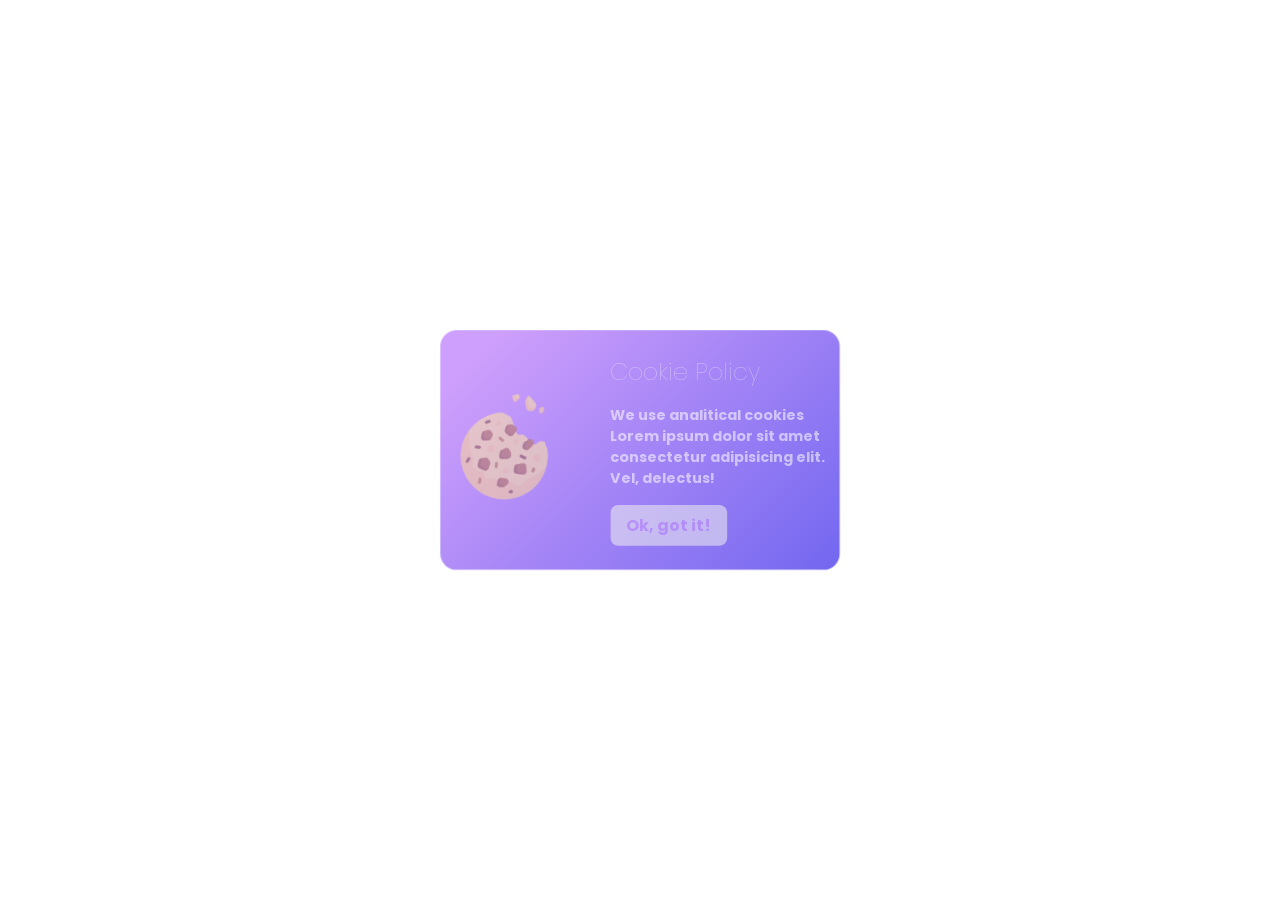
<file: index.html>
<!DOCTYPE html>
<html lang="en">
  <head>
    <meta charset="UTF-8" />
    <meta http-equiv="X-UA-Compatible" content="IE=edge" />
    <meta name="viewport" content="width=device-width, initial-scale=1.0" />
    <link rel="preconnect" href="https://fonts.googleapis.com">
    <link rel="preconnect" href="https://fonts.gstatic.com" crossorigin>
    <link href="https://fonts.googleapis.com/css2?family=Poppins:wght@300;400&display=swap" rel="stylesheet">
    <link rel="stylesheet" href="style.css" />
    <title>Cookie popup</title>
  </head>
  <body>
    <div class="cookie-container">
      <svg class="cookie" width="141" height="125" viewBox="0 0 141 125" fill="none" xmlns="http://www.w3.org/2000/svg">
        <g id="Frame 1">
        <g>
        <g id="cookies-svgrepo-com 1" clip-path="url(#clip0_3_65)">
        <g id="Group 2">
        <path id="Vector" d="M128.351 66.9333L123.359 67.9317C121.698 68.2639 120.028 67.3999 119.34 65.8518L113.993 53.8206C113.541 52.802 112.644 52.049 111.563 51.7785L108.777 51.0822C107.165 50.6793 106.035 49.2312 106.035 47.5697V28.2644C106.035 27.3623 105.698 26.4925 105.09 25.8256L98.3649 18.4457C92.3014 16.5255 85.7651 15.6689 78.9696 16.1164C52.8519 17.837 31.6942 39.0831 30.1005 65.2086C28.2411 95.6951 52.4153 121 82.5001 121C111.195 121 134.498 97.975 134.978 69.3941L130.68 67.2455C129.96 66.8851 129.14 66.7754 128.351 66.9333Z" fill="#FFE6A1"/>
        <g id="Group">
        <path id="Vector_2" d="M98.7931 104.707C98.4744 104.707 98.1604 104.689 97.8432 104.683C95.8539 106.914 92.966 108.328 89.7414 108.328C84.9918 108.328 80.9648 105.274 79.4889 101.027C72.9922 98.4561 67.1323 94.631 62.2076 89.8428C61.4625 90.0674 60.6888 90.2241 59.8705 90.2241C55.3713 90.2241 51.724 86.5767 51.724 82.0775C51.724 80.5062 52.1899 79.052 52.9606 77.8076C52.9054 77.709 52.8466 77.6132 52.7918 77.5141C47.1409 77.131 42.6724 72.4378 42.6724 66.6897C42.6724 63.302 44.2241 60.2781 46.6544 58.286C46.4241 56.2904 46.2931 54.2646 46.2931 52.2069C46.2931 41.8814 49.286 32.2606 54.4341 24.1411C39.7534 33.4492 30.0001 49.8306 30.0001 68.5001C30.0001 97.4951 53.5051 121 82.5001 121C101.17 121 117.551 111.247 126.859 96.5661C118.74 101.714 109.119 104.707 98.7931 104.707Z" fill="#FFD796"/>
        <path id="Vector_3" d="M70.7329 59.4484C73.2324 59.4484 75.2587 57.4221 75.2587 54.9225C75.2587 52.423 73.2324 50.3967 70.7329 50.3967C68.2333 50.3967 66.207 52.423 66.207 54.9225C66.207 57.4221 68.2333 59.4484 70.7329 59.4484Z" fill="#FFD796"/>
        <path id="Vector_4" d="M118.707 89.319C121.207 89.319 123.233 87.2927 123.233 84.7932C123.233 82.2936 121.207 80.2673 118.707 80.2673C116.207 80.2673 114.181 82.2936 114.181 84.7932C114.181 87.2927 116.207 89.319 118.707 89.319Z" fill="#FFD796"/>
        <path id="Vector_5" d="M77.5216 89.319C79.2712 89.319 80.6896 87.9007 80.6896 86.151C80.6896 84.4013 79.2712 82.983 77.5216 82.983C75.7719 82.983 74.3535 84.4013 74.3535 86.151C74.3535 87.9007 75.7719 89.319 77.5216 89.319Z" fill="#FFD796"/>
        <path id="Vector_6" d="M101.961 60.3534C103.711 60.3534 105.129 58.935 105.129 57.1853C105.129 55.4357 103.711 54.0173 101.961 54.0173C100.212 54.0173 98.7933 55.4357 98.7933 57.1853C98.7933 58.935 100.212 60.3534 101.961 60.3534Z" fill="#FFD796"/>
        <path id="Vector_7" d="M89.289 32.2932C91.0386 32.2932 92.457 30.8748 92.457 29.1251C92.457 27.3755 91.0386 25.9571 89.289 25.9571C87.5393 25.9571 86.1209 27.3755 86.1209 29.1251C86.1209 30.8748 87.5393 32.2932 89.289 32.2932Z" fill="#FFD796"/>
        </g>
        <g id="Group_2">
        <path id="Vector_8" d="M79.8656 62.632L77.7728 66.1202C76.5218 68.205 77.6407 70.9059 79.9993 71.4955L86.2288 73.0529C88.1688 73.5379 90.1347 72.3585 90.6195 70.4184L91.3322 67.5678C91.4763 66.9912 91.4763 66.3882 91.3322 65.8116L90.5787 62.7975C90.1101 60.9225 88.2513 59.7462 86.3561 60.1252L82.2603 60.9442C81.26 61.1446 80.3906 61.7574 79.8656 62.632Z" fill="#B97850"/>
        <path id="Vector_9" d="M90.315 85.0444L88.1323 88.6821C87.0473 90.4907 87.7314 92.8402 89.6177 93.7834L96.5662 97.2576C98.6379 98.2937 101.136 97.1444 101.698 94.8974L102.414 92.0345L103.25 88.6878C103.771 86.605 102.375 84.529 100.25 84.2253L93.9313 83.3226C92.4896 83.1167 91.0643 83.7953 90.315 85.0444Z" fill="#B97850"/>
        <path id="Vector_10" d="M52.2219 63.4466L49.5582 67.8863C48.7034 69.311 48.9279 71.1346 50.1026 72.3094L54.2948 76.5019C55.8208 78.0278 58.3343 77.8886 59.6824 76.2035L63.2764 71.7108C63.9823 70.8286 64.2358 69.6672 63.9616 68.5709L63.1419 65.2921C62.8025 63.9345 61.7115 62.8943 60.3395 62.6197L56.0366 61.7592C54.5362 61.459 53.0092 62.1345 52.2219 63.4466Z" fill="#B97850"/>
        <path id="Vector_11" d="M66.9625 34.0509L64.9085 37.4745C63.7167 39.4607 64.6708 42.0397 66.8682 42.7723L71.3256 44.258C72.6266 44.6916 74.0609 44.353 75.0307 43.3834L77.4299 40.9842C78.3292 40.0849 78.6907 38.7796 78.3823 37.5458L77.7548 35.0359C77.3518 33.4238 75.9035 32.293 74.242 32.293H70.067C68.7955 32.2932 67.6169 32.9605 66.9625 34.0509Z" fill="#B97850"/>
        <path id="Vector_12" d="M110.69 62.034L108.595 64.1297C107.181 65.5435 107.181 67.8361 108.595 69.2501L109.62 70.2757C110.722 71.3778 112.406 71.651 113.8 70.9539L119.73 67.9889C121.248 67.2299 122.035 65.5187 121.623 63.8723L121.355 62.7979C120.886 60.9229 119.027 59.7466 117.132 60.1256L112.541 61.0439C111.84 61.1838 111.196 61.5285 110.69 62.034Z" fill="#B97850"/>
        <path id="Vector_13" d="M97.2275 36.1913L94.823 39.3975C93.9397 40.5751 93.8575 42.1706 94.6148 43.4328L96.8397 47.1408C97.9033 48.9135 100.233 49.4373 101.953 48.2907L106.471 45.2787C108.2 44.1258 108.606 41.7565 107.359 40.0937L104.903 36.819C104.461 36.2299 103.85 35.7894 103.151 35.5566L101.269 34.929C99.7904 34.4358 98.1625 34.9444 97.2275 36.1913Z" fill="#B97850"/>
        <path id="Vector_14" d="M66.2443 93.3935L63.8802 96.3487C62.3624 98.2459 63.107 101.07 65.3629 101.972L68.5385 103.243C69.4019 103.588 70.3648 103.588 71.2279 103.243L74.7918 101.817C76.9271 100.963 77.7355 98.3603 76.4599 96.4467L75.8477 95.5286C75.4981 95.0042 75.018 94.5805 74.4544 94.2986L70.6912 92.417C69.1636 91.6535 67.3107 92.0605 66.2443 93.3935Z" fill="#B97850"/>
        </g>
        </g>
        <g id="Group_3">
        <path id="Vector_15" d="M57.7987 76.0717L53.6065 71.8795C52.4318 70.7048 52.2071 68.881 53.062 67.4566L55.7258 63.0168C55.953 62.6382 56.2532 62.3308 56.5853 62.0667L55.048 61.7595C53.5476 61.4595 52.0204 62.135 51.2331 63.4469L48.5694 67.8866C47.7146 69.3113 47.9392 71.1348 49.1139 72.3097L53.3061 76.5019C54.7205 77.9164 56.9718 77.8823 58.3684 76.5304C58.1683 76.3978 57.9755 76.2487 57.7987 76.0717Z" fill="#A5694B"/>
        <path id="Vector_16" d="M73.963 42.969L69.5056 41.4834C67.3084 40.7509 66.354 38.1718 67.5459 36.1856L69.5999 32.7621C69.7043 32.5877 69.8423 32.4444 69.9717 32.293H69.078C67.8063 32.293 66.6277 32.9604 65.9733 34.051L63.9193 37.4743C62.7274 39.4605 63.6814 42.0396 65.879 42.7721L70.3364 44.2579C71.6374 44.6915 73.0717 44.3529 74.0415 43.3833L74.3789 43.0459C74.2402 43.0172 74.0996 43.0145 73.963 42.969Z" fill="#A5694B"/>
        <path id="Vector_17" d="M88.6753 72.0118L82.4458 70.4544C80.087 69.8646 78.9681 67.1639 80.2193 65.0791L82.3121 61.5909C82.5613 61.1756 82.8923 60.8252 83.2739 60.544L81.2715 60.9445C80.2714 61.1445 79.4016 61.7574 78.8768 62.6323L76.784 66.1205C75.533 68.2053 76.652 70.9062 79.0106 71.4958L85.24 73.0531C86.5523 73.3813 87.8648 72.9358 88.7341 72.0206C88.7144 72.0156 88.695 72.0167 88.6753 72.0118Z" fill="#A5694B"/>
        <path id="Vector_18" d="M99.2329 46.8275L97.008 43.1195C96.2507 41.8573 96.3329 40.2622 97.2162 39.0842L99.6207 35.8782C99.884 35.5269 100.211 35.2517 100.565 35.0235L100.28 34.9285C98.8014 34.4357 97.1735 34.9443 96.2384 36.191L93.834 39.397C92.9507 40.5747 92.8685 42.17 93.6259 43.4323L95.8508 47.1403C96.9108 48.907 99.2276 49.431 100.946 48.2996C100.257 48.0131 99.6478 47.5189 99.2329 46.8275Z" fill="#A5694B"/>
        <path id="Vector_19" d="M111.537 70.0344C110.123 68.6204 110.123 66.328 111.537 64.914L113.633 62.8183C114.138 62.313 114.782 61.9683 115.483 61.8282L119.348 61.0552C118.521 60.2694 117.34 59.8857 116.143 60.1252L111.552 61.0436C110.851 61.1838 110.207 61.5284 109.702 62.0337L107.606 64.1294C106.192 65.5434 106.192 67.8357 107.606 69.2498L108.631 70.2754C109.665 71.3092 111.203 71.5801 112.541 71.0389L111.537 70.0344Z" fill="#A5694B"/>
        <path id="Vector_20" d="M93.1142 93.4796C91.2279 92.5364 90.5435 90.1868 91.6288 88.3782L93.8115 84.7408C94.0977 84.264 94.5024 83.9024 94.9486 83.6093L92.943 83.3228C91.5008 83.1167 90.0758 83.7951 89.3264 85.0443L87.1438 88.682C86.0587 90.4905 86.7428 92.8401 88.6291 93.7833L95.5776 97.2575C96.9625 97.95 98.5254 97.6511 99.5854 96.7155L93.1142 93.4796Z" fill="#A5694B"/>
        <path id="Vector_21" d="M71.1704 102.637L67.9948 101.367C65.7391 100.465 64.9945 97.6406 66.5121 95.7434L68.8762 92.7882C69.0263 92.6006 69.1949 92.4365 69.3729 92.2864C67.9156 91.7284 66.2471 92.1537 65.2556 93.3934L62.8914 96.3486C61.3736 98.2458 62.1183 101.07 64.3741 101.972L67.5498 103.242C68.4131 103.588 69.376 103.588 70.2392 103.242L71.5059 102.736C71.3938 102.703 71.2795 102.681 71.1704 102.637Z" fill="#A5694B"/>
        </g>
        <path id="Vector_22" d="M43.4918 90.2223C43.2205 90.2223 42.9437 90.1606 42.684 90.0314C41.7895 89.5841 41.4269 88.497 41.8744 87.6024L43.6848 83.9818C44.1323 83.0872 45.2168 82.7283 46.1138 83.1721C47.0083 83.6196 47.3709 84.7065 46.9234 85.6011L45.113 89.2217C44.7957 89.8562 44.1567 90.2223 43.4918 90.2223Z" fill="#C98850"/>
        <path id="Vector_23" d="M76.0802 113.758H74.2698C73.27 113.758 72.4593 112.949 72.4593 111.948C72.4593 110.947 73.27 110.138 74.2698 110.138H76.0802C77.08 110.138 77.8906 110.947 77.8906 111.948C77.8906 112.949 77.08 113.758 76.0802 113.758Z" fill="#925F4A"/>
        <path id="Vector_24" d="M68.837 79.362C68.5657 79.362 68.2889 79.3002 68.0292 79.171C67.1347 78.7236 66.7721 77.6364 67.2196 76.7421L69.03 73.1214C69.4765 72.2287 70.5611 71.868 71.459 72.3118C72.3535 72.7593 72.7161 73.8462 72.2686 74.7407L70.4582 78.3614C70.1409 78.9961 69.5017 79.362 68.837 79.362Z" fill="#C98850"/>
        <g id="Group_4">
        <path id="Vector_25" d="M57.9751 50.3965C57.7038 50.3965 57.4269 50.3348 57.1673 50.2056L53.5466 48.3952C52.6521 47.9477 52.2895 46.8608 52.737 45.9662C53.1834 45.0735 54.2689 44.7109 55.1659 45.1566L58.7866 46.9668C59.6811 47.4143 60.0437 48.5012 59.5962 49.3957C59.279 50.0305 58.6397 50.3965 57.9751 50.3965Z" fill="#925F4A"/>
        <path id="Vector_26" d="M79.7011 25.0515H76.0804C75.0806 25.0515 74.27 24.2419 74.27 23.2411C74.27 22.2403 75.0806 21.4307 76.0804 21.4307H79.7011C80.7008 21.4307 81.5115 22.2403 81.5115 23.2411C81.5115 24.2419 80.7008 25.0515 79.7011 25.0515Z" fill="#925F4A"/>
        </g>
        <path id="Vector_27" d="M86.9442 52.2067C86.2793 52.2067 85.6403 51.8409 85.3231 51.2062L83.5126 47.5855C83.0652 46.691 83.4277 45.6036 84.3223 45.1566C85.2187 44.7109 86.305 45.0735 86.7512 45.9662L88.5617 49.5869C89.0091 50.4814 88.6466 51.5688 87.752 52.0158C87.492 52.145 87.2155 52.2067 86.9442 52.2067Z" fill="#C98850"/>
        <g id="Group_5">
        <path id="Vector_28" d="M37.2618 61.0715C37.0184 60.9515 36.7975 60.7737 36.6213 60.543C36.0163 59.7464 36.172 58.6109 36.9687 58.0061L40.193 55.5583C40.9889 54.9531 42.1236 55.1102 42.7298 55.9057C43.3348 56.7023 43.1791 57.8378 42.3824 58.4426L39.1583 60.8902C38.5929 61.3192 37.8579 61.3651 37.2618 61.0715Z" fill="#925F4A"/>
        <path id="Vector_29" d="M105.046 81.1724C104.583 81.1724 104.119 80.9956 103.766 80.6421L100.145 77.0214C99.4382 76.3143 99.4382 75.1685 100.145 74.4614C100.852 73.7543 101.998 73.7543 102.705 74.4614L106.326 78.0821C107.033 78.7892 107.033 79.9349 106.326 80.6421C105.972 80.9956 105.509 81.1724 105.046 81.1724Z" fill="#925F4A"/>
        </g>
        <path id="Vector_30" d="M108.666 99.2759C108.203 99.2759 107.74 99.0991 107.387 98.7455C106.679 98.0384 106.679 96.8927 107.387 96.1855L109.197 94.3751C109.904 93.668 111.05 93.668 111.757 94.3751C112.464 95.0822 112.464 96.228 111.757 96.9351L109.947 98.7455C109.593 99.0991 109.13 99.2759 108.666 99.2759Z" fill="#C98850"/>
        </g>
        </g>
        <g id="crumbs">
        <g id="Group 1">
        <g id="Group_6">
        <path id="Vector_31" d="M105.974 15.4399V19.9003C105.974 21.1512 107.174 22.0064 108.277 21.5417L113.315 19.4203C113.952 19.1517 114.371 18.5016 114.371 17.7788V15.4399C114.371 14.4635 113.619 13.6719 112.691 13.6719H107.653C106.726 13.6719 105.974 14.4635 105.974 15.4399Z" fill="#FFE6A1"/>
        <path id="Vector_32" d="M120.017 25.5962L119.049 33.5086C118.822 35.3698 120.015 37.0941 121.767 37.4366L124.851 38.0393C126.189 38.3011 127.545 37.6865 128.284 36.4834L129.417 34.6403C130.004 33.6854 130.118 32.4918 129.725 31.4328L126.093 21.6491C125.641 20.4323 124.146 20.1141 123.281 21.0506L120.941 23.5825C120.434 24.1308 120.11 24.8376 120.017 25.5962Z" fill="#FFE6A1"/>
        </g>
        </g>
        <path id="Vector_33" d="M111.412 18.0058C110.309 18.4702 109.109 17.615 109.109 16.3643V13.6719H107.429C106.502 13.6719 105.75 14.4635 105.75 15.4399V19.9003C105.75 21.1512 106.95 22.0064 108.053 21.5417L113.091 19.4203C113.729 19.1517 114.147 18.5018 114.147 17.7788V16.8542L111.412 18.0058Z" fill="#FFD796"/>
        <g id="Group_7">
        <path id="Vector_34" d="M126.63 35.8699L123.555 35.2224C121.807 34.8544 120.636 33.1128 120.888 31.2553L121.96 23.358C122.056 22.6536 122.368 22.0103 122.822 21.4868C122.366 21.4626 121.898 21.617 121.534 21.9999L119.161 24.4977C118.647 25.0386 118.314 25.7406 118.211 26.4978L117.14 34.3951C116.887 36.253 118.058 37.9944 119.806 38.3623L122.881 39.0098C124.216 39.2906 125.58 38.6962 126.335 37.5039L127.347 35.9062C127.108 35.9112 126.87 35.9206 126.63 35.8699Z" fill="#FFD796"/>
        <path id="Vector_35" d="M131.553 40.0893L130.561 42.1793C130.325 42.677 130.325 43.2628 130.561 43.7604L131.014 44.7145C131.466 45.6656 132.607 45.9849 133.447 45.3951L136.155 43.4951C136.622 43.167 136.902 42.6151 136.902 42.0241V40.1193C136.902 38.9127 135.779 38.0605 134.692 38.4422L132.524 39.2029C132.102 39.3509 131.753 39.6697 131.553 40.0893Z" fill="#FFD796"/>
        </g>
        </g>
        </g>
        <defs>
        <clipPath id="clip0_3_65">
        <rect width="105" height="105" fill="white" transform="translate(29 16)"/>
        </clipPath>
        </defs>
      </svg>
      <div class="text">
        <h2 class="cookie-title">Cookie Policy</h2>
        <p class="cookie-subtitle">We use analitical cookies Lorem ipsum dolor sit amet consectetur adipisicing elit. Vel, delectus!</p>
        <button>Ok, got it!</button>
      </div>
    </div>
    <script src="https://cdnjs.cloudflare.com/ajax/libs/gsap/3.9.0/gsap.min.js" integrity="sha512-gWlyRVDsJvp5kesJt4cSdPPLZIBdln/uSwzYgUicQcbTgRNQE4QhP5KUBIYlLYLkiKIQiuD7KUMHzqGNW/D2bQ==" crossorigin="anonymous" referrerpolicy="no-referrer"></script>
    <script src="index.js"></script>
  </body>
</html>
</file>
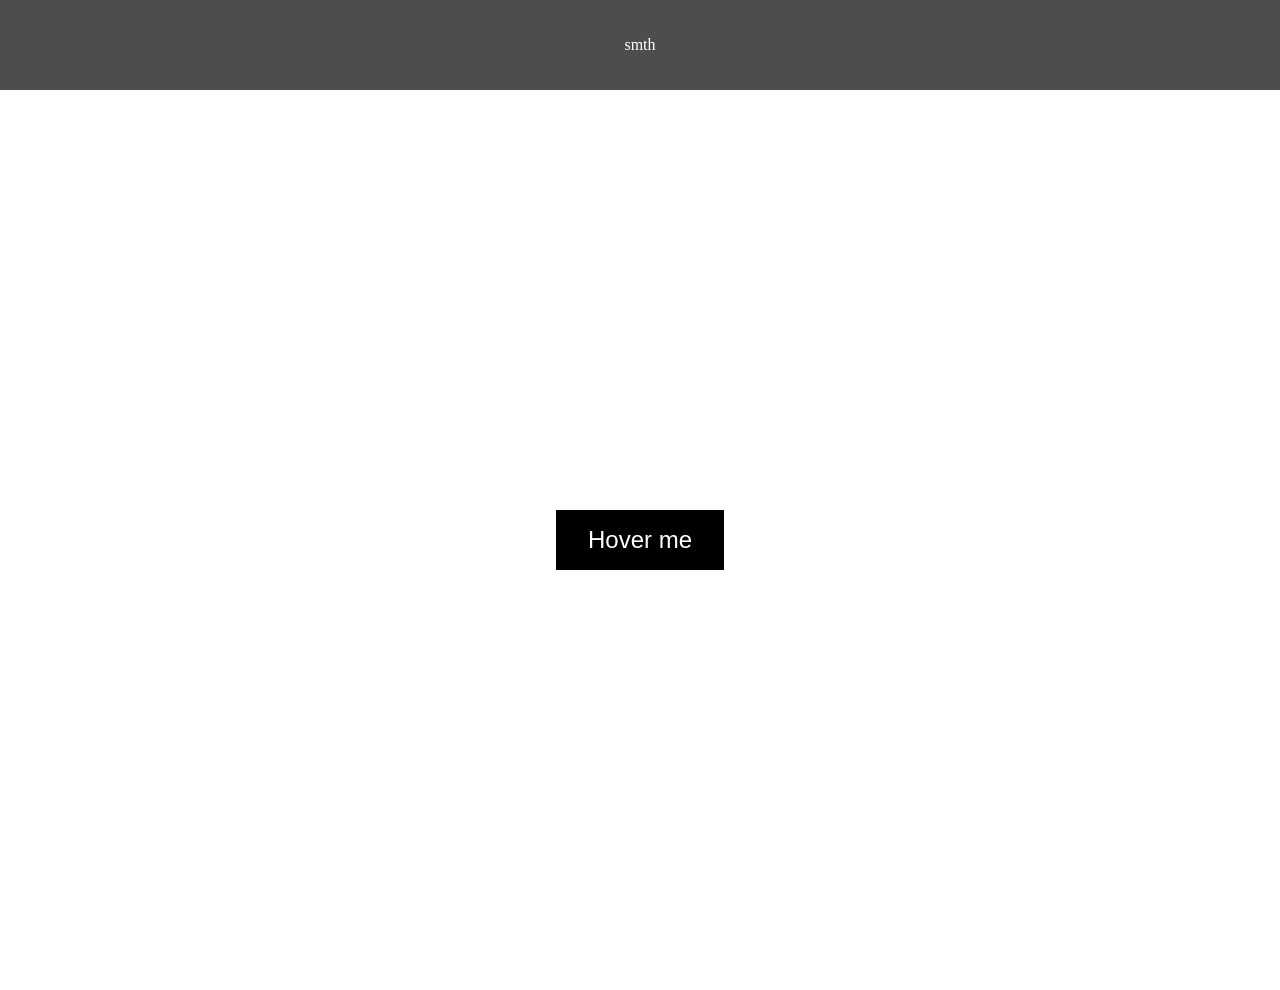
<file: firstProject/index.html>
<!DOCTYPE html>
<html lang="en">
  <head>
    <meta charset="UTF-8" />
    <meta http-equiv="X-UA-Compatible" content="IE=edge" />
    <meta name="viewport" content="width=device-width, initial-scale=1.0" />
    <link rel="stylesheet" href="style.css" />
    <title>Document</title>
  </head>
  <body>
    <nav>
      <p>smth</p>
    </nav>
    <section>
      <button>Hover me</button>
    </section>
    <script src="index.js"></script>
  </body>
</html>
</file>
<file: style.css>
* {
  margin: 0;
  padding: 0;
  box-sizing: border-box;
}

.cookie-container {
  background: linear-gradient(135deg, #CE9FFC 10%, #7367F0 100%);
  position: absolute;
  top: 50%;
  left: 50%;
  transform: translate(-50%, -50%);
  color: white;
  display: flex;
  width: 25rem;
  height: 15rem;
  border-radius: 1rem;
  padding: 1rem;
  font-family: 'Poppins', sans-serif;
  align-items: center;
  justify-content: space-between;
  overflow: hidden;
}

.cookie{
  padding-right: 1.5rem;
  overflow: visible;
}

.text{
  width: 65%;
}

.cookie-title{
  font-size: 1.5rem;
  font-weight: lighter;
}

.cookie-subtitle{
  font-weight: bold;
  font-size: 0.9rem;
  padding: 1rem 0;
}

button {
  border-style: none;
  padding: 0.5rem 1rem;
  color: #CE9FFC;
  font-family: 'Poppins', sans-serif;
  font-weight: bold;
  font-size: 1rem;
  border-radius: 0.5rem;
}
</file>
<file: firstProject/style.css>
* {
  margin: 0;
  padding: 0;
  box-sizing: border-box;
}

section {
  display: flex;
  height: 100vh;
  justify-content: center;
  align-items: center;
}

button {
  padding: 1rem 2rem;
  font-size: 1.5rem;
  border: none;
  color: white;
  background: black;
  transition: background 0.75s ease-out;
}

button:hover {
  background: rgb(77, 77, 77);
}

nav {
  min-height: 10vh;
  background: rgb(77, 77, 77);
  display: flex;
  justify-content: center;
  align-items: center;
  color: white;
  transition: all 0.75s ease-out;
}

.nav-slide {
  transform: translateY(-100%);
}

p {
  opacity: 1;
  transition: opacity 0.5s ease-out 0.5s;
}

.fade {
  opacity: 0;  
}
</file>
